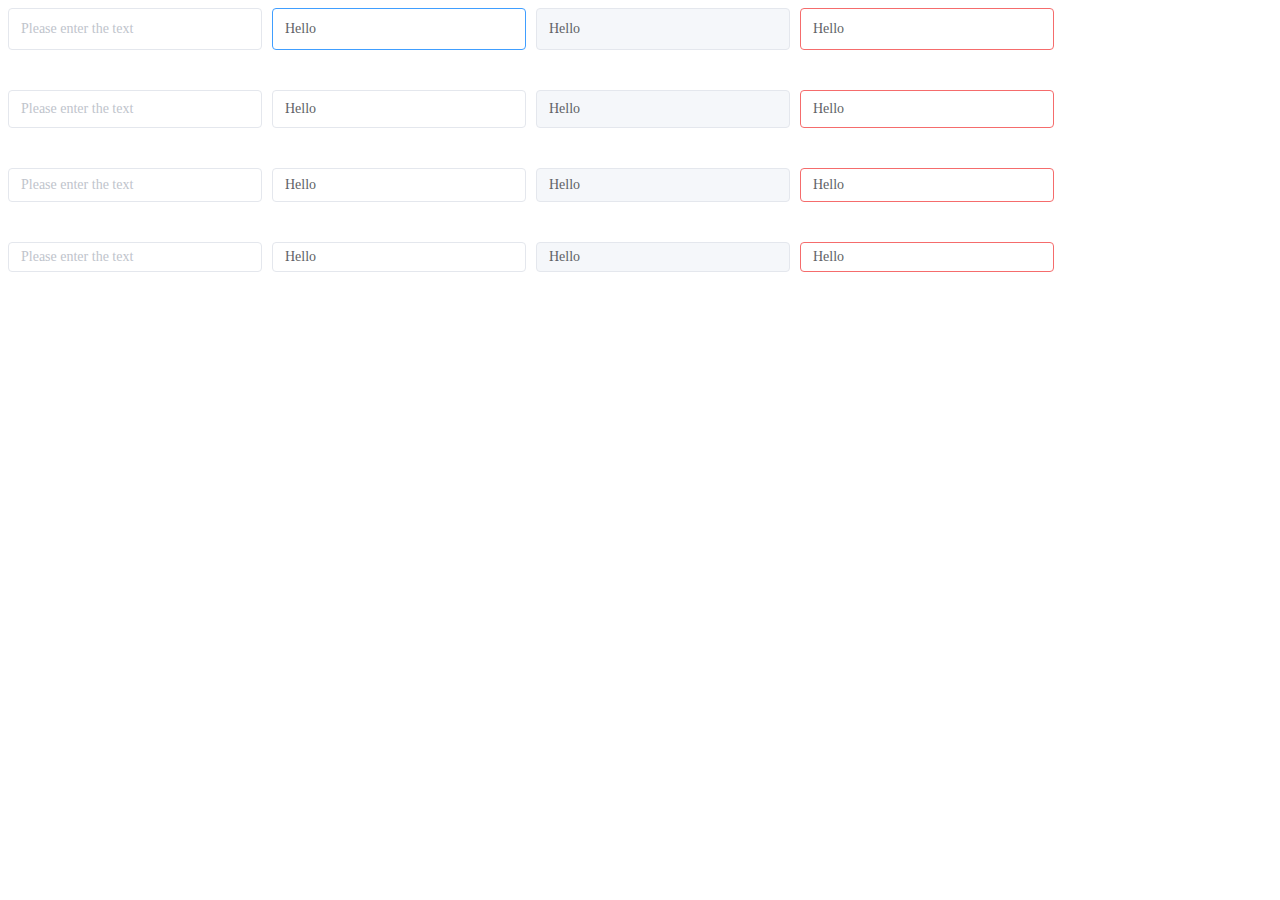
<file: index.html>
<!doctype html>
<html lang="en">

<head>
  <meta charset="UTF-8" />
  <meta name="viewport"
    content="width=device-width, user-scalable=no, initial-scale=1.0, maximum-scale=1.0, minimum-scale=1.0" />
  <meta http-equiv="X-UA-Compatible" content="ie=edge" />
  <link rel="stylesheet" href="input.css" />
  <title>Element UI Kit</title>

  <style>
    .f-col {
      display: flex;
      flex-direction: col;
      flex-wrap: wrap;
    }

    .f-row {
      display: flex;
      flex-direction: row;
      gap: 10px;
      margin-bottom: 40px;
    }

    .br {
      padding: 20px;
    }
  </style>
</head>

<body>
  <div class="f-col">
    <div class="f-row">
      <input class="input lg" type="text" placeholder="Please enter the text" />
      <input class="input lg" type="text" value="Hello" autofocus />
      <input class="input lg" type="text" value="Hello" disabled />
      <input class="input lg" type="email" value="Hello" />
    </div>
    <div class="f-row">
      <input class="input md" type="text" placeholder="Please enter the text" />
      <input class="input md" type="text" value="Hello" autofocus />
      <input class="input md" type="text" value="Hello" disabled />
      <input class="input md" type="email" value="Hello" />
    </div>
    <div class="f-row">
      <input class="input sm" type="text" placeholder="Please enter the text" />
      <input class="input sm" type="text" value="Hello" autofocus />
      <input class="input sm" type="text" value="Hello" disabled />
      <input class="input sm" type="email" value="Hello" />
    </div>
    <div class="f-row">
      <input class="input mini" type="text" placeholder="Please enter the text" />
      <input class="input mini" type="text" value="Hello" autofocus />
      <input class="input mini" type="text" value="Hello" disabled />
      <input class="input mini" type="email" value="Hello" />
    </div>
  </div>
</body>

</html>
</file>
<file: input.css>
:root {
  --disabled-bg: #f5f7fa;
  --neutral-color: #e4e7ed;
  --neutral-color-text: #606266;
  --place-holder-color: #c0c4cc;
  --primary-300: #409eff;
  --red-300: #F56C6C;
}
.input {
  font-size: 14px;
  font-weight: 400;
  line-height: 22px;
  border-radius: 4px;
  letter-spacing: 0px;
  width: 228px;
  outline: none;
  text-align: left;
  font-family: Noto Sans SC;
  border: 1px solid var(--neutral-color);
  color: var(--neutral-color-text);
}
.input::placeholder {
  color: var(--place-holder-color);
}

.input:focus {
  border-color: var(--primary-300);
}

.input:disabled {
  background-color: var(--disabled-bg);
}

.input:invalid{
  border-color: var(--red-300);
}

.input.lg {
  padding: 9px 12px;
}

.input.md {
  padding: 7px 12px;
}

.input.sm {
  padding: 5px 12px;
}

.input.mini {
  padding: 3px 12px;
}
</file>
